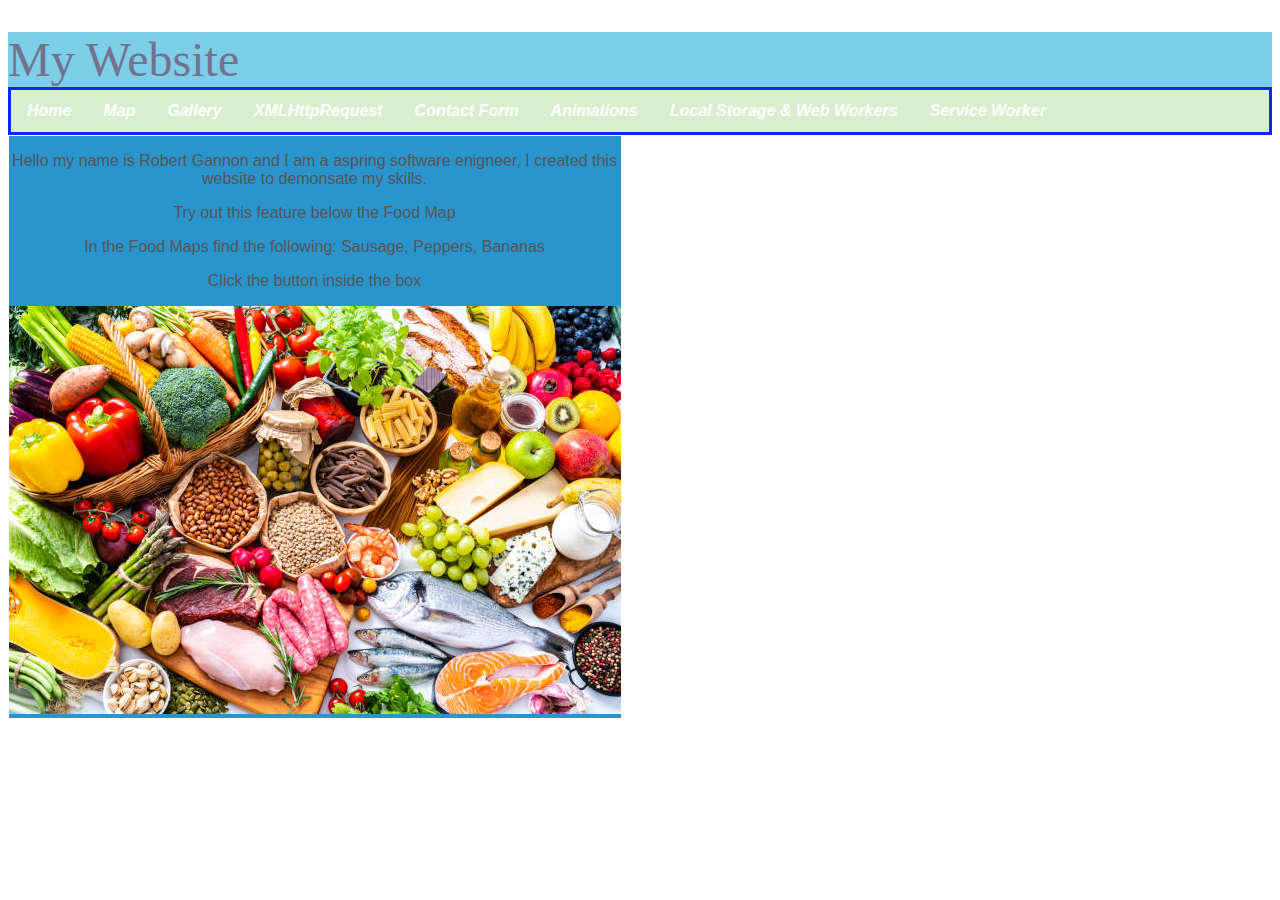
<file: index.html>
<!DOCTYPE html>
<html lang="en">
<head>
    <meta charset="UTF-8">
    <meta http-equiv="X-UA-Compatible" content="IE=edge">
    <meta name="viewport" content="width=device-width, initial-scale=1.0">
    <link type="text/css" rel="stylesheet" href="CSS/style.css">   
    <title>Home</title>
</head>
<body>
    <div class="page-container">
        <header>
            <h1>My Website</h1>
                <ul class="navigation">
                    <li><a href="index.html">Home</a></li>
                    <li><a href="HTML/map.html">Map</a></li>
                    <li><a href="HTML/gallery.html">Gallery</a></li>
                    <li><a href="HTML/XML.html">XMLHttpRequest</a></li>
                    <li><a href="HTML/contact-form.html">Contact Form</a></li>
                    <li><a href="HTML/animations.html">Animations</a></li>
                    <li><a href="HTML/storage.html">Local Storage & Web Workers</a></li>
                    <li><a href="HTML/serviceworker.html">Service Worker</a></li>
                </ul> 
        </header>
    </div>
    <main>
        <article>
            <p>Hello my name is Robert Gannon and I am a aspring software enigneer, I created this website to demonsate my skills.</p>
            <p>Try out this feature below the Food Map</p>
            <p>In the Food Maps find the following: Sausage, Peppers, Bananas</p>
            <p>Click the button inside the box</p>
            <img src="images/food.jpg" class="responsive" alt="Food" usemap="#foodmap">
            <map name="foodmap">
                <area shape="rect" coords="133,89,1,194" alt="Peppers" href="https://en.wikipedia.org/wiki/Bell_pepper">
                <area shape="circle" coords="296,314,51" alt="Sausage" href="https://en.wikipedia.org/wiki/Sausage">
                <area shape="rect" coords="463,1,545,65" alt="Bananas" href="https://en.wikipedia.org/wiki/Banana">
            </map>
        </article>

    <section>
        <aside>
            <iframe 
            width="610" 
            height="450" 
            src="https://www.youtube.com/embed/J36rBqkeBos" 
            title="YouTube video player" 
            frameborder="0" 
            allow="accelerometer; autoplay; clipboard-write; encrypted-media; gyroscope; picture-in-picture; web-share" 
            allowfullscreen>
            </iframe>
        </aside>
    </section>

    <script href="JavaScript/main.js"></script>
    </main>
</body>
</html>
</file>
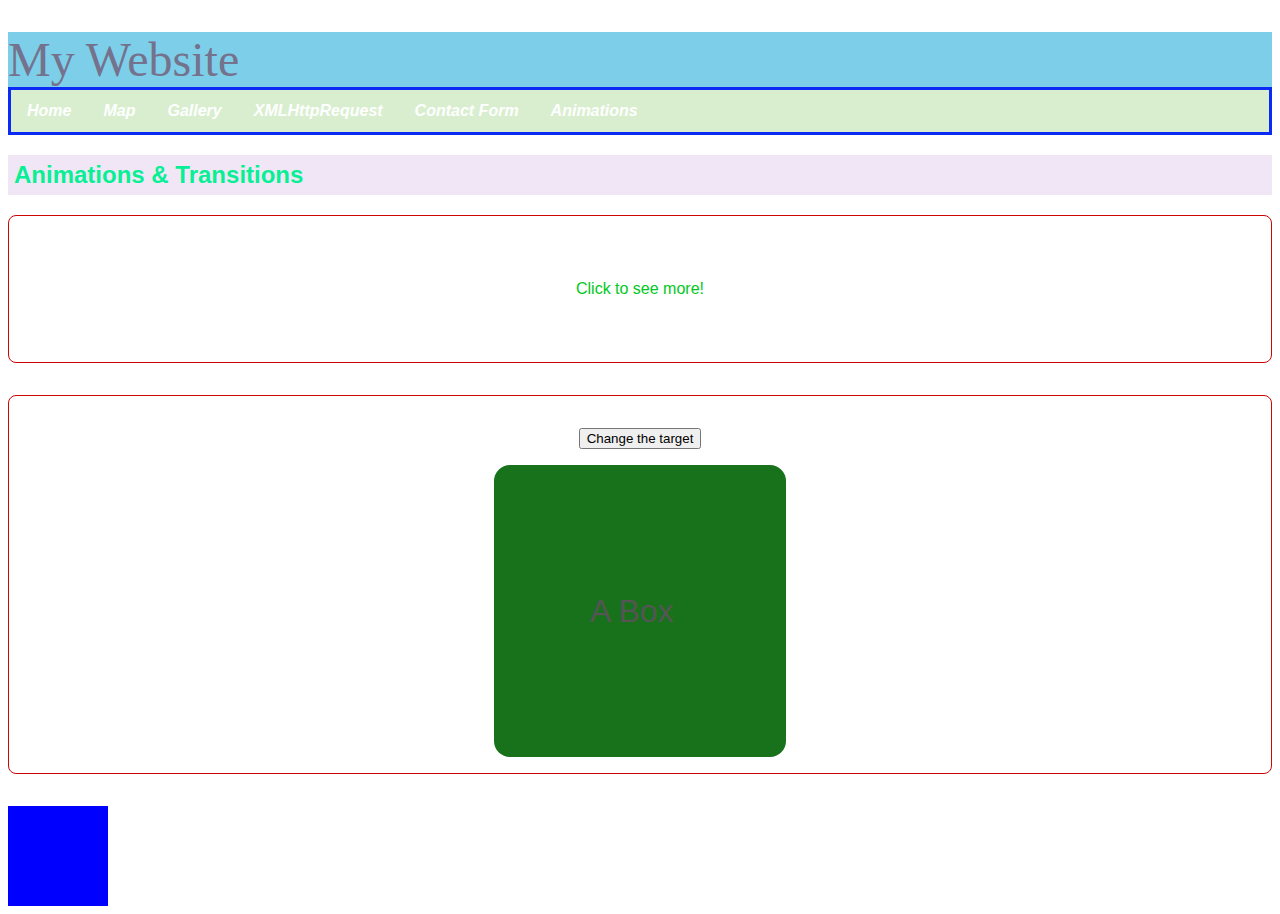
<file: HTML/animations.html>
<!DOCTYPE html>
<html lang="en">
<head>
    <meta charset="UTF-8">
    <meta http-equiv="X-UA-Compatible" content="IE=edge">
    <meta name="viewport" content="width=device-width, initial-scale=1.0">
    <link type="text/css" rel="stylesheet" href="../CSS/animations.css"> 
    <title>Animations</title>
</head>
<body>
    <header>
        <h1>My Website</h1>
        <ul class="navigation" class="page-container">
            <li><a href="../index.html">Home</a></li>
            <li><a href="map.html">Map</a></li>
            <li><a href="gallery.html">Gallery</a></li>
            <li><a href="XML.html">XMLHttpRequest</a></li>
            <li><a href="contact-form.html">Contact Form</a></li>
            <li><a href="animations.html">Animations</a></li>
        </ul> 
    </header>
    <h2>Animations & Transitions</h2>

        <main>
            <section class="transition-links">
                <a href="https://www.w3schools.com/css/css3_transitions.asp">Click to see more!</a>
            </section>

            <section class="transition-classes">
                <p>
                    <button class="trigger">Change the target</button>
                </p>
                <div class="button">
                    <p>A Box</p>
                </div>
            </section>

            <section>
                <div class="animation"></div>
            </section>
        </main>

    <script>
        const trigger = document.querySelector('.trigger');
        const button = document.querySelector('.button');

        trigger.addEventListener('click', changeButton);

        function changeButton() {
            button.classList.toggle('active-button');
        }
    </script>
</body>
</html>
</file>
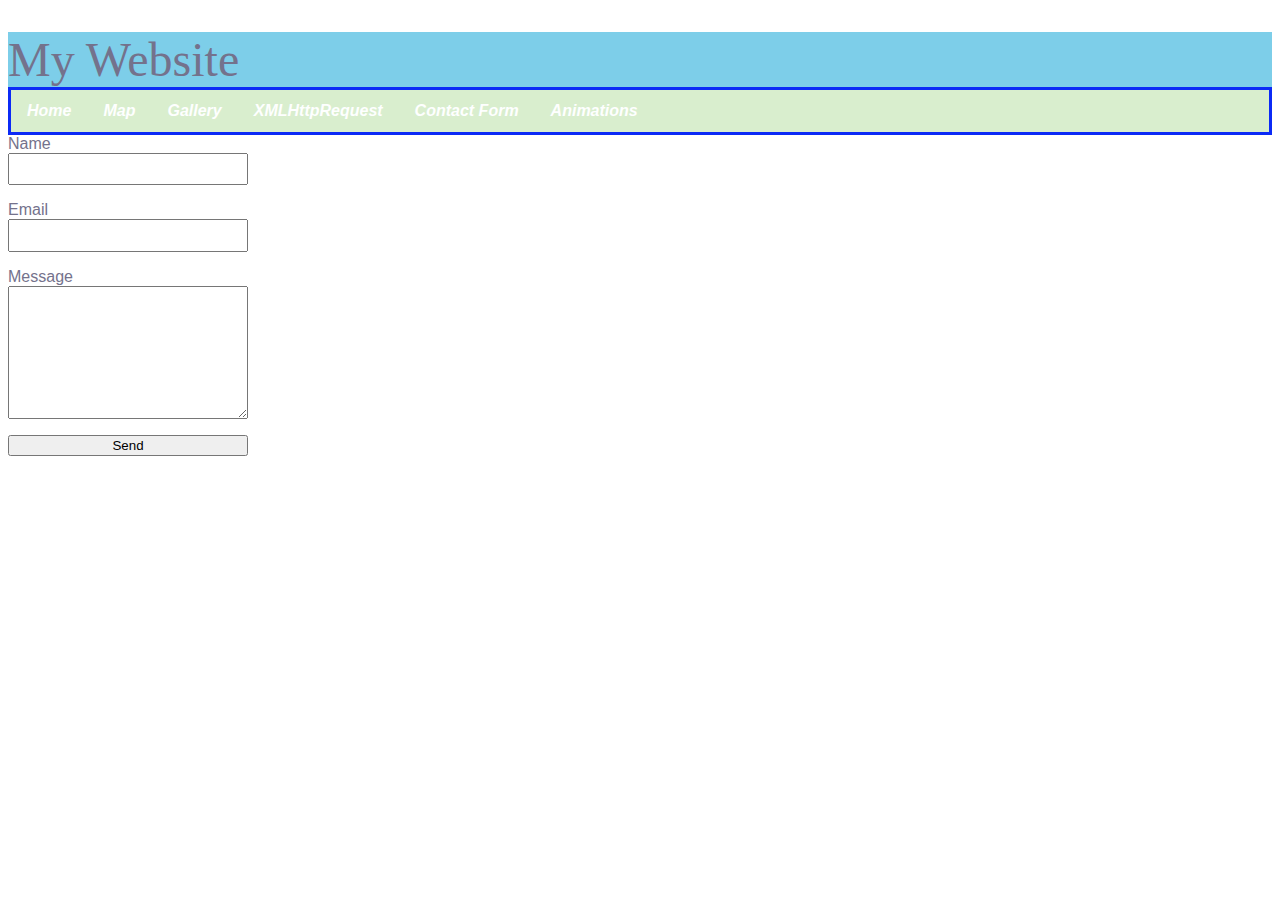
<file: HTML/contact-form.html>
<!DOCTYPE html>
<html lang="en">
<head>
    <meta charset="UTF-8">
    <meta http-equiv="X-UA-Compatible" content="IE=edge">
    <meta name="viewport" content="width=device-width, initial-scale=1.0">
    <link type="text/css" rel="stylesheet" href="../CSS/style.css"> 
    <title>Contact Form</title>
</head>
<body class = "body">
    <div class = "page-container">
        <header>
            <h1>My Website</h1>
            <ul class="navigation">
                <li><a href="../index.html">Home</a></li>
                <li><a href="map.html">Map</a></li>
                <li><a href="gallery.html">Gallery</a></li>
                <li><a href="XML.html">XMLHttpRequest</a></li>
                <li><a href="contact-form.html">Contact Form</a></li>
                <li><a href="animations.html">Animations</a></li>
            </ul> 
        </header>
    </div>
    <main>
        <form id="myForm" action="" novalidate> <!--A query form-->
            <div class="form-control">
                <label for="fullname">Name</label> <!--Enter your fullname-->
                <input required id="fullname" type="text" name="fullname">
                <div class = "field-error"></div>
            </div>
            <div class="form-control"> <!--Enter your email-->
                <label for="email">Email</label> 
                <input required id="email" type="email" name="email address">
                <div class = "field-error"></div>
            </div>
            <div class="form-control"> <!--Enter your message-->
                <label for="query">Message</label>
                <textarea id="query" name="query"></textarea>
            </div>
            <input type="Submit" Value="Send" /> 
        </form>
    </main>

    <script src ="../JavaScript/form.js"></script>
</body>
</html>
</file>
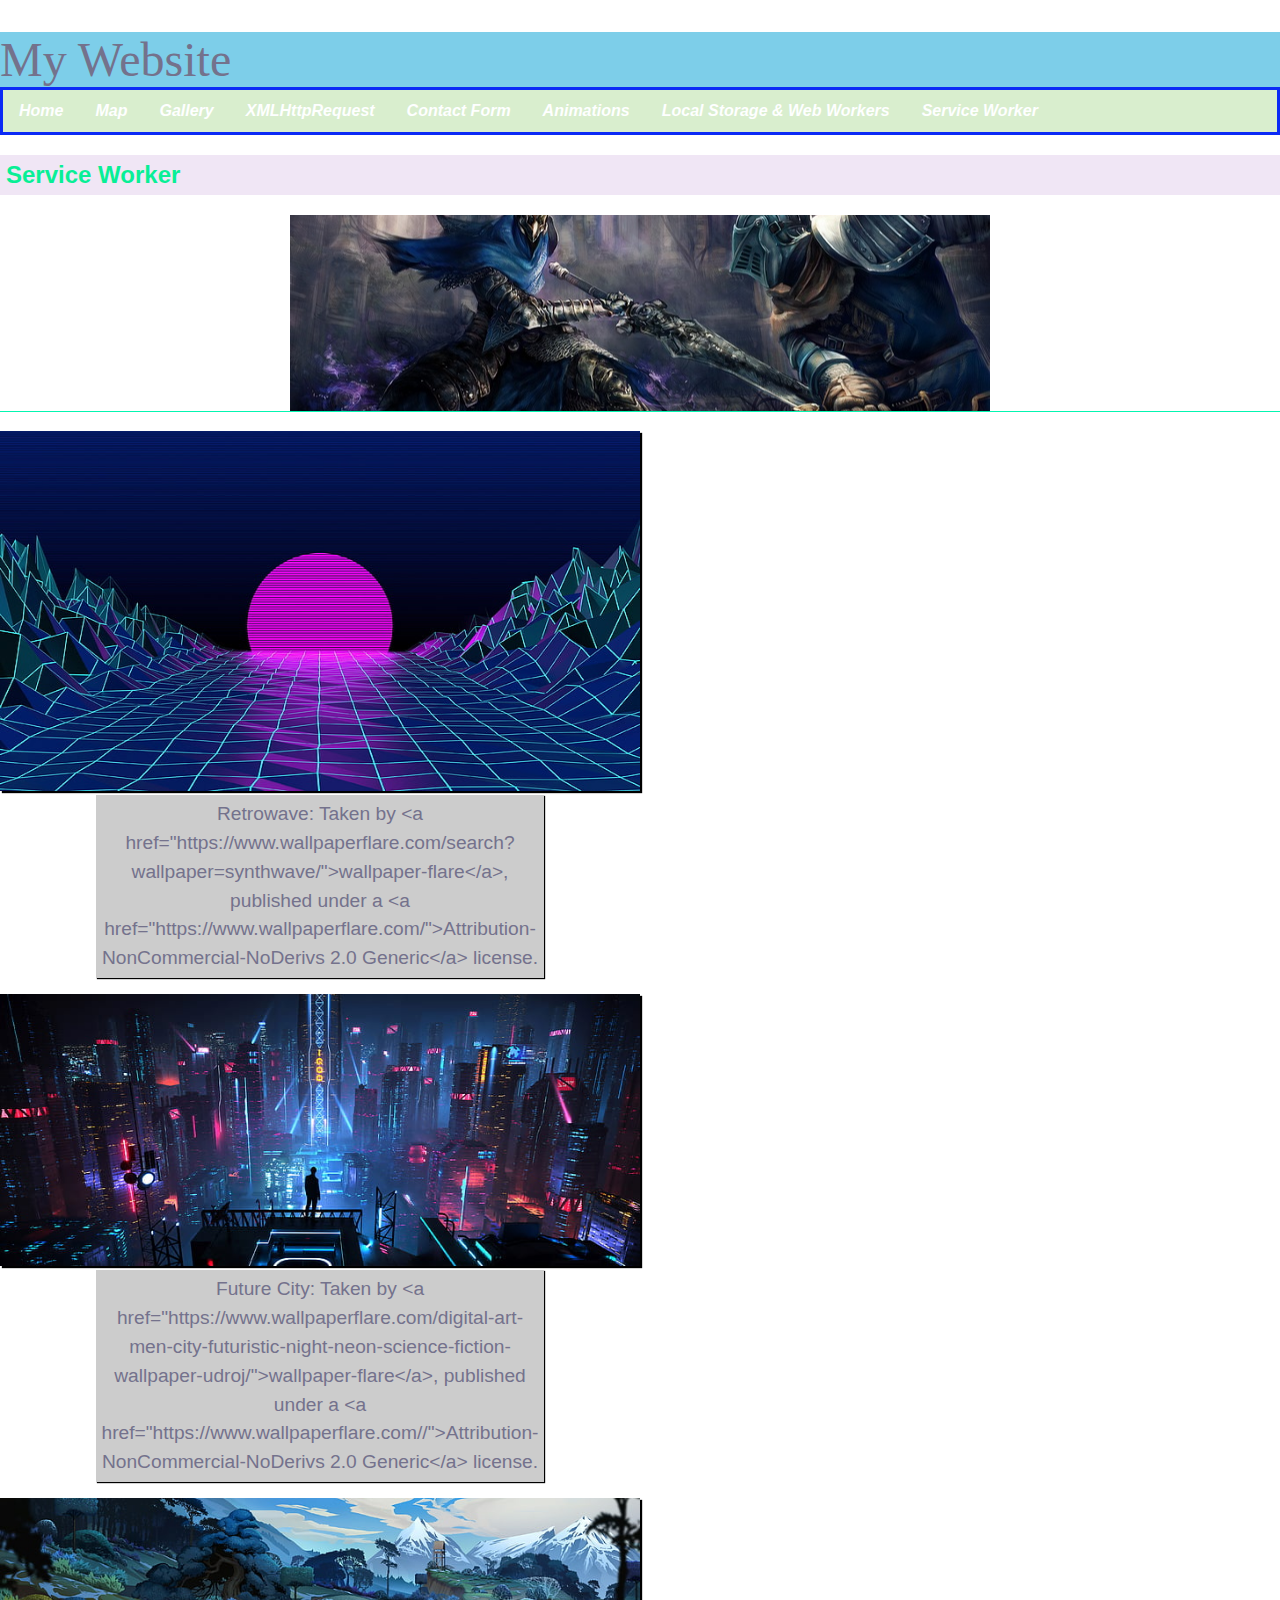
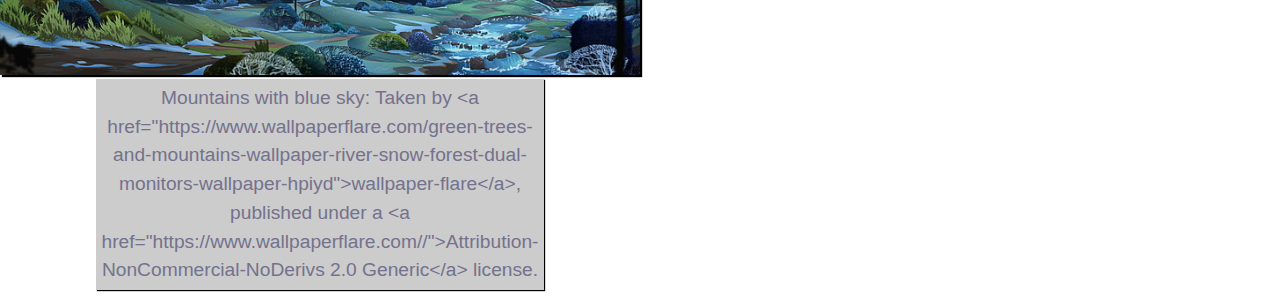
<file: HTML/serviceworker.html>
<!DOCTYPE html>
<html lang="en">
<head>
    <meta charset="UTF-8">
    <meta http-equiv="X-UA-Compatible" content="IE=edge">
    <meta name="viewport" content="width=device-width, initial-scale=1.0">
    <link type="text/css" rel="stylesheet" href="../CSS/style.css"> 
    <title>Storage & Webworker</title>
</head>
<style>
html,
body {
  margin: 0;
  padding: 0;
  font-family: sans-serif;
}

h3 {
  text-indent: 100%;
  white-space: nowrap;
  overflow: hidden;
  height: 197px;
  background: url(../images/knight-artorias.jpg) no-repeat center;
}

section {
  max-width: 640px;
}

figure {
  width: 100%;
  margin: 0;
}

img {
  width: 100%;
  box-shadow: 2px 2px 1px black;
}

caption {
  display: block;
  margin: 0 auto 1rem;
  width: 70%;
  font-size: 1.2rem;
  line-height: 1.5;
  padding: 5px;
  background: #ccc;
  box-shadow: 1px 1px 1px black;
}
</style>
<body>
    <header>
        <h1>My Website</h1>
            <ul class="navigation">
                <li><a href="../index.html">Home</a></li>
                <li><a href="map.html">Map</a></li>
                <li><a href="gallery.html">Gallery</a></li>
                <li><a href="XML.html">XMLHttpRequest</a></li>
                <li><a href="contact-form.html">Contact Form</a></li>
                <li><a href="animations.html">Animations</a></li>
                <li><a href="storage.html">Local Storage & Web Workers</a></li>
                <li><a href="serviceworker.html">Service Worker</a></li>
            </ul> 
    </header>

    <h2>Service Worker</h2>

    <h3></h3>

    <section></section>

    <script type="module" src="../JavaScript/app.js"></script>
</body>
</html>
</file>
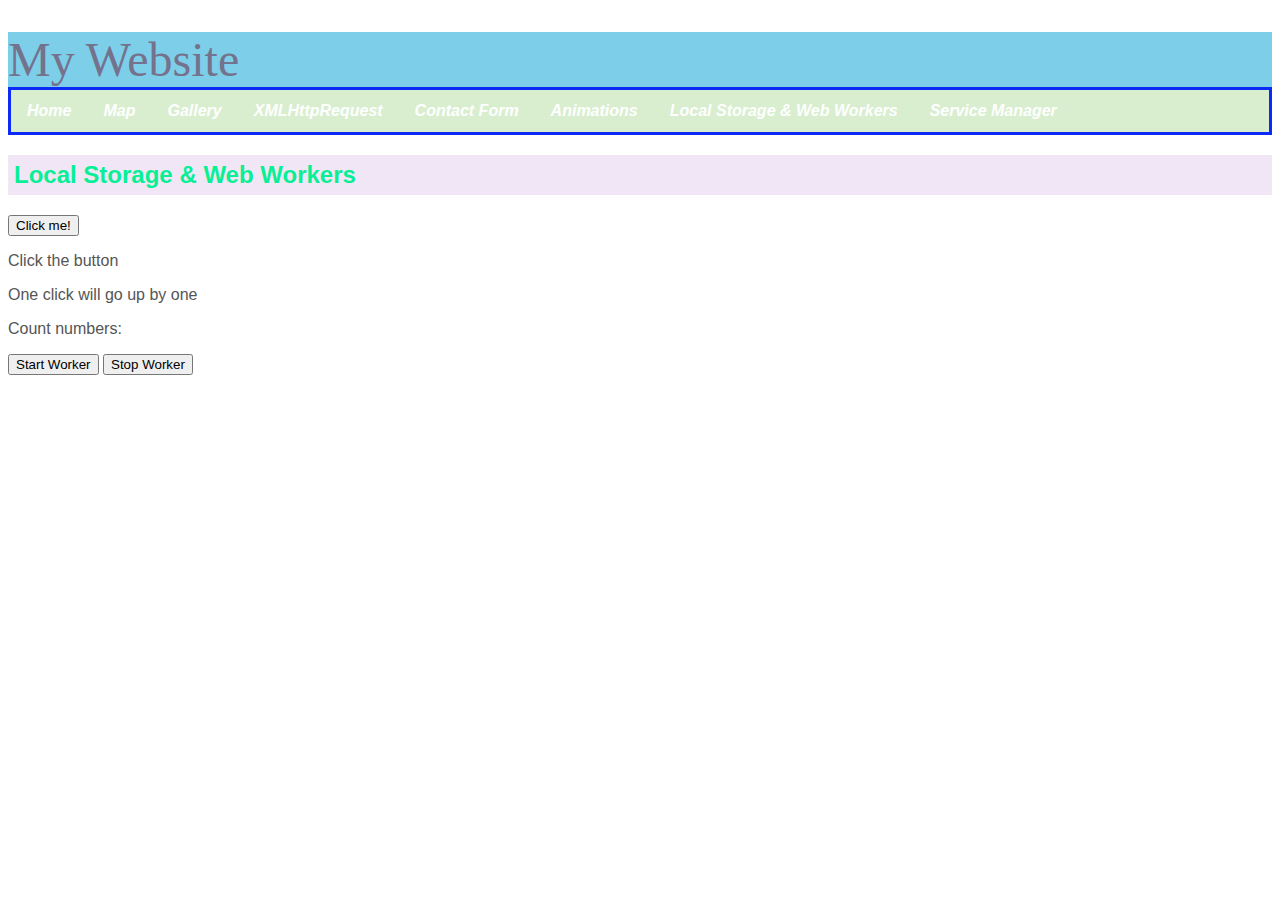
<file: HTML/storage.html>
<!DOCTYPE html>
<html lang="en">
<head>
    <meta charset="UTF-8">
    <meta http-equiv="X-UA-Compatible" content="IE=edge">
    <meta name="viewport" content="width=device-width, initial-scale=1.0">
    <link type="text/css" rel="stylesheet" href="../CSS/style.css"> 
    <title>Local Storage & Web Workers</title>
</head>
<body>
    <header>
        <h1>My Website</h1>
            <ul class="navigation">
                <li><a href="../index.html">Home</a></li>
                <li><a href="map.html">Map</a></li>
                <li><a href="gallery.html">Gallery</a></li>
                <li><a href="XML.html">XMLHttpRequest</a></li>
                <li><a href="contact-form.html">Contact Form</a></li>
                <li><a href="animations.html">Animations</a></li>
                <li><a href="storage.html">Local Storage & Web Workers</a></li>
                <li><a href="serviceworker.html">Service Manager</a></li>
            </ul> 
    </header>

    <h2>Local Storage & Web Workers</h2>

            <p><button onclick="clickCounter()" type="button">Click me!</button></p>
            <div id="result"></div>
            <p>Click the button</p>
            <p>One click will go up by one</p>

            <p>Count numbers: <output id="result1"></output></p>
            <button onclick="startWorker()">Start Worker</button> 
            <button onclick="stopWorker()">Stop Worker</button>

        <script>
            //Click Counter
            function clickCounter() {
                if (typeof(Storage) !== "undefined") {
                    if (localStorage.clickcount) {
                    localStorage.clickcount = Number(localStorage.clickcount)+1;
                    } else {
                    localStorage.clickcount = 1;
                    }
                    document.getElementById("result").innerHTML = "You have clicked the button " + localStorage.clickcount + " time(s).";
                    } else {
                    document.getElementById("result").innerHTML = "Sorry, your browser does not support web storage...";
                }
            }
    
            //Web Worker
            var w;

            function startWorker() {
            if(typeof(Worker) !== "undefined") {
            if(typeof(w) == "undefined") {
                w = new Worker("../JavaScript/demo-worker.js");
            }
            w.onmessage = function(event) {
                document.getElementById("result1").innerHTML = event.data;
            };
            } else {
                document.getElementById("result1").innerHTML = "Sorry, your browser does not support Web Workers...";
            }
            }
            function stopWorker() { 
            w.terminate();
                w = undefined;
            }
        </script>
        <script src="../JavaScript/demo-worker.js"></script>
</body>
</html>
</file>
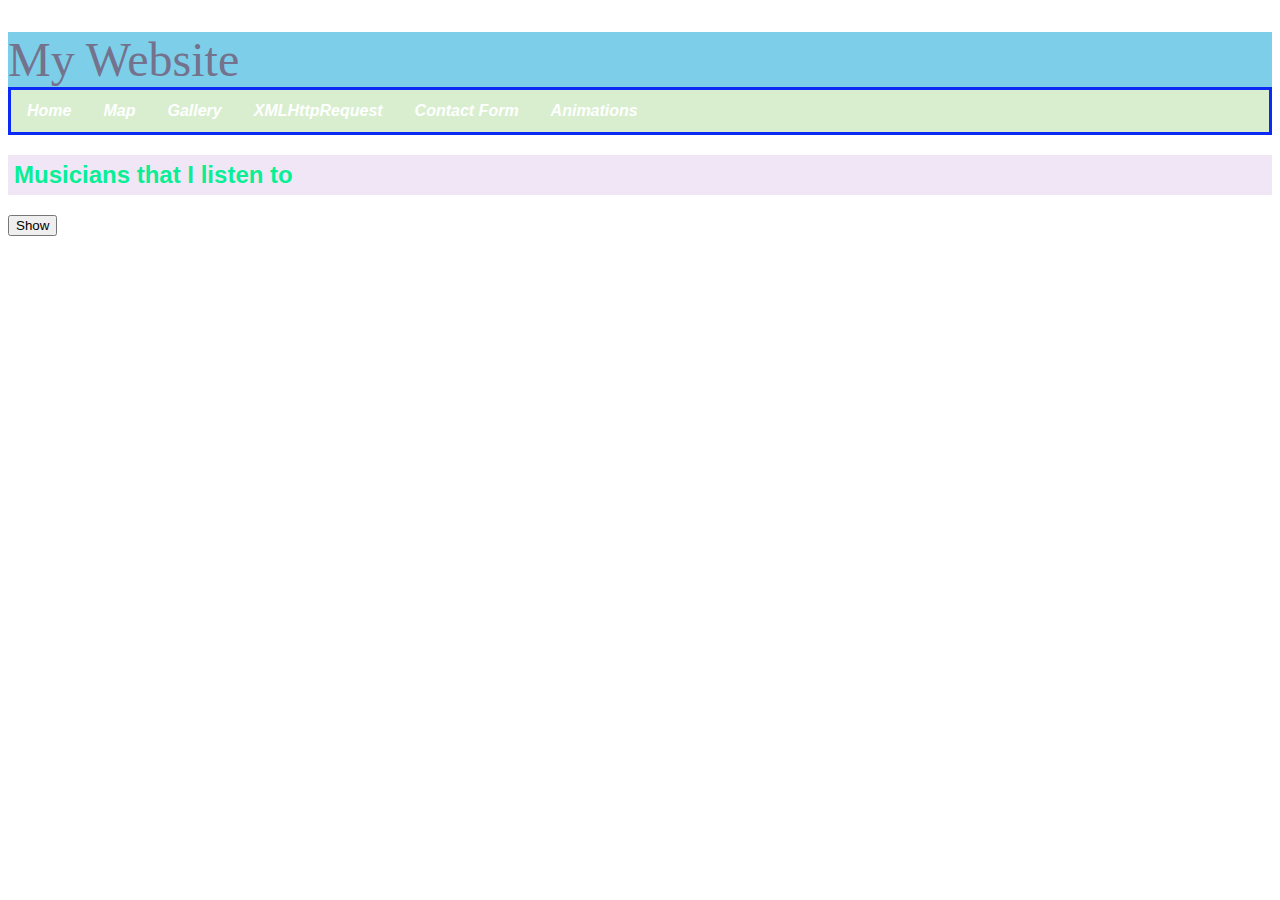
<file: HTML/XML.html>
<!DOCTYPE html>
<html lang="en">
<head>
    <meta charset="UTF-8">
    <meta http-equiv="X-UA-Compatible" content="IE=edge">
    <meta name="viewport" content="width=device-width, initial-scale=1.0">
    <link type="text/css" rel="stylesheet" href="../CSS/style.css"> 
    <title>XMLHttpRequest</title>
</head>
<style>
    table,th,td {
      border : 1px solid black;
      border-collapse: collapse;
    }
    th,td {
      padding: 5px;
    }
</style>
<body>
    <body>
        <div class = "page-container">
            <header>
                <h1>My Website</h1>
                <ul class="navigation">
                    <li><a href="../index.html">Home</a></li>
                    <li><a href="map.html">Map</a></li>
                    <li><a href="gallery.html">Gallery</a></li>
                    <li><a href="XML.html">XMLHttpRequest</a></li>
                    <li><a href="contact-form.html">Contact Form</a></li>
                    <li><a href="animations.html">Animations</a></li>
                </ul> 
            </header>
        </div>

        <h2>Musicians that I listen to</h2>

        <button type="button" onclick="loadDoc()">Show</button>
        <br><br>
        <table id="demo"></table>       

        <script src="https://ajax.googleapis.com/ajax/libs/jquery/3.6.0/jquery.min.js"></script>
        <script>
        function loadDoc() {
        $.ajax({
        url: "../XML/musicians.xml",
        type: "GET",
        dataType: "xml",
            success: function(xml) {
             myFunction(xml);
            }
        });
    }

        function myFunction(xml) {
        var table="<tr><th>Artist</th><th>Genre</th><th>Begin</th><th>Country</th><th>Albums</th></tr>";
        $(xml).find("LISTEN").each(function(){
        table += "<tr><td>" +
        $(this).find("ARTIST").text() +
        "</td><td>" +
        $(this).find("GENRE").text() +
        "</td><td>" +
        $(this).find("BEGIN").text() +
        "</td><td>" +
        $(this).find("COUNTRY").text() +
        "</td><td>" +
        $(this).find("ALBUMS").text() +
        "</td></tr>";
        });
        $("#demo").html(table);
    }
        </script>
</body>
</html>
</file>
<file: CSS/style.css>
body {
    font-family: Arial, Arial, Helvetica, sans-serif;
    color:#74728c;
}
h1 {
    margin-bottom: 0;
    padding: 0.25;
    font-size: 3em;
    font-weight: 400;
    font-family: "Times New Roman", Courier, monospace;
    border: 4px solid sliver;
    background-color: #0aa3d687;
}
h2 {
    padding: .25em;
    font-style: Bold;
    font-size: 1.5;
    background-color: #f0e6f5;
}
p {
    color: #555;
    font-family: "Arial", Arial, Helvetica, sans-serif;
}
h2, p {
    font-family: Arial, Helvetica, sans-serif;
}
h2, h3, h4 {
    color: #08ef96;
}
h3{
    border-bottom: solid 1px #03f5b0;
    padding-bottom: .25;
}
ul {
    list-style-type: square;
    margin: 0;
    padding: 0;
    background-color: grey;
}
ol {
    list-style-type: upper-roman;
}
em {
    font-style: normal;
    font-weight: bold;
}
.highlight {
    color: #0025f9;
}
.introduction {
    font-size: 1.5em;
    color: #04afe8;
    font-style: italic;
}
a:link {
    color: #00c81e;
}
a:visited {
    color: #0c92ec;
}
a:hover {
    color: #339900;
}
.navigation {
    font-size: 1.5 em;
    color: #4b07f6;
    font-style: Italic;
    list-style-type: none;
    margin: 0;
    padding: 0;
    background-color:#D9EECE;
    border: solid #0b2af6;
    border: 0px 1px 1px 1px;
    display: flex;
}
.navigation a {
    text-decoration: none;
    color: #feffff;
    font-weight: bold;
    display: block;
    padding: 0.75em 1em;
}
.navigation a:hover {
    background-color: #0cf0f0;
}
/* Contact Form */
label, input, textarea {
    display: block;
    width: 50%;
    box-sizing: border-box;
}
form {
    width: 30em;
}
.form-control {
    margin-bottom: 1em;
}
textarea {
    min-height: 10em;
}
.form-control input, .form-control textarea {
    padding: 0.5em;
}
aside {
    flex: 5;
    margin-left: 125px;
    background-color: rgba(255, 255, 255, 0.829);
}
main {
    padding: 2 em;
    display: grid;
    grid-template-columns: 1fr 1fr;
    column-gap: 2 em;
}
article {
    text-align: center;
    margin: 0.5px;
    background-color: rgba(0, 127, 195, 0.837);
}
/* Used for the CSS Animations*/
.transitions-classes {
    flex-direction: column;
}
.transitions-links,
.transitions-classes {
    border: 1px solid #8d2323;
    border-radius: 8px;
    padding: 1em;
    margin-bottom: 2em;
    display: flex;
    justify-content: center;
    align-items: center;
}
.aniButton {
    padding: 3em;
    color: #fff;
    border-radius: 16px;
    font-size: 2em;
    background-color: green;
}
.active-aniButton {
    font-size: 3em;
    background-color: green;
}
/* Used for the HTML Canvas */
#googleMap {
    height:400px;
    width: 99%;
    border: solid .5em;
}
#canvas {
    border: 1px solid rgb(209, 234, 14);
    background-color: greenyellow;
}
/* Used for the Gallery */
.column {
    float: left;
    width: 30.0%;
    padding: 5px;
}
.row::after {
    content: "";
    clear: both;
    display: table;
}
* {
    box-sizing: border-box;
}
/* Used for Moblie Phones */
[class*="col-"] {
    width: 100%;
}
@media only screen and (min-width: 600px) {
    /* used for tablets */
    .col-s-1 {width: 8.33%;}
}
</file>
<file: CSS/animations.css>
body {
    font-family: Arial, Arial, Helvetica, sans-serif;
    color:#74728c;
}
h1 {
    margin-bottom: 0;
    padding: 0.25;
    font-size: 3em;
    font-weight: 400;
    font-family: "Times New Roman", Courier, monospace;
    border: 4px solid sliver;
    background-color: #0aa3d687;
}
h2 {
    padding: .25em;
    font-style: Bold;
    font-size: 1.5;
    background-color: #f0e6f5;
}
p {
    color: #555;
    font-family: "Arial", Arial, Helvetica, sans-serif;
}
h2, p {
    font-family: Arial, Helvetica, sans-serif;
}
h2, h3, h4 {
    color: #08ef96;
}
h3{
    border-bottom: solid 1px #03f5b0;
    padding-bottom: .25;
}
ul {
    list-style-type: square;
    margin: 0;
    padding: 0;
    background-color: grey;
}
ol {
    list-style-type: upper-roman;
}
em {
    font-style: normal;
    font-weight: bold;
}
.highlight {
    color: #0025f9;
}
.introduction {
    font-size: 1.5em;
    color: #04afe8;
    font-style: italic;
}
a:link {
    color: #00c81e;
}
a:visited {
    color: #0c92ec;
}
a:hover {
    color: #339900;
}
.navigation {
    font-size: 1.5 em;
    color: #4b07f6;
    font-style: Italic;
    list-style-type: none;
    margin: 0;
    padding: 0;
    background-color:#D9EECE;
    border: solid #0b2af6;
    border: 0px 1px 1px 1px;
    display: flex;
}
.navigation a {
    text-decoration: none;
    color: #feffff;
    font-weight: bold;
    display: block;
    padding: 0.75em 1em;
}
.navigation a:hover {
    background-color: #0cf0f0;
}
/* Used for the CSS Animations*/
.transition-links,
.transition-classes {
    border: 1px solid #cc0505;
    border-radius: 8px;
    padding: 1em;
    margin-bottom: 2em;
    display: flex;
    justify-content: center;
    align-items: center;
}
.transition-classes {
    flex-direction: column;
}
a {
    padding: 3em;
    text-decoration: none;
    color: #000;
    border-radius: 8px;
    transition: background-color 2s ease-in-out, color 2s ease;
}
/* Style for the link when hovered */
a:hover {
    background-color: #D65600;
    color: #deba097a;
}
/* 2. Transitioning triggered by JavaScript */
.button {
    padding: 3em;
    color: #01f92a9c;
    border-radius: 16px;
    font-size: 2em;
    background-color: #18711b;
}
.active-button {
    font-size: 3em;
    background-color: #2dd232;
    transition-delay: 2s;
}
div {
    width: 100px;
    height: 100px;
    background: rgb(255, 119, 0);
    transition: width 2s, height 4s;
    transition-delay: 1s;
  }
.animation {
    width: 100px;
    height: 100px;
    background-color: blue;
    position: relative;
    animation-name: first;
    animation: first 4s linear 2s infinite alternate;
    animation-delay: 2s;
}
@keyframes first {
    0% {background-color:blue; left: 200px; top:0px;}
    50% {background-color:red; left:200px; top:0px;}
    100% {background-color: orange; left:200px; top:0px;}
}
</file>
